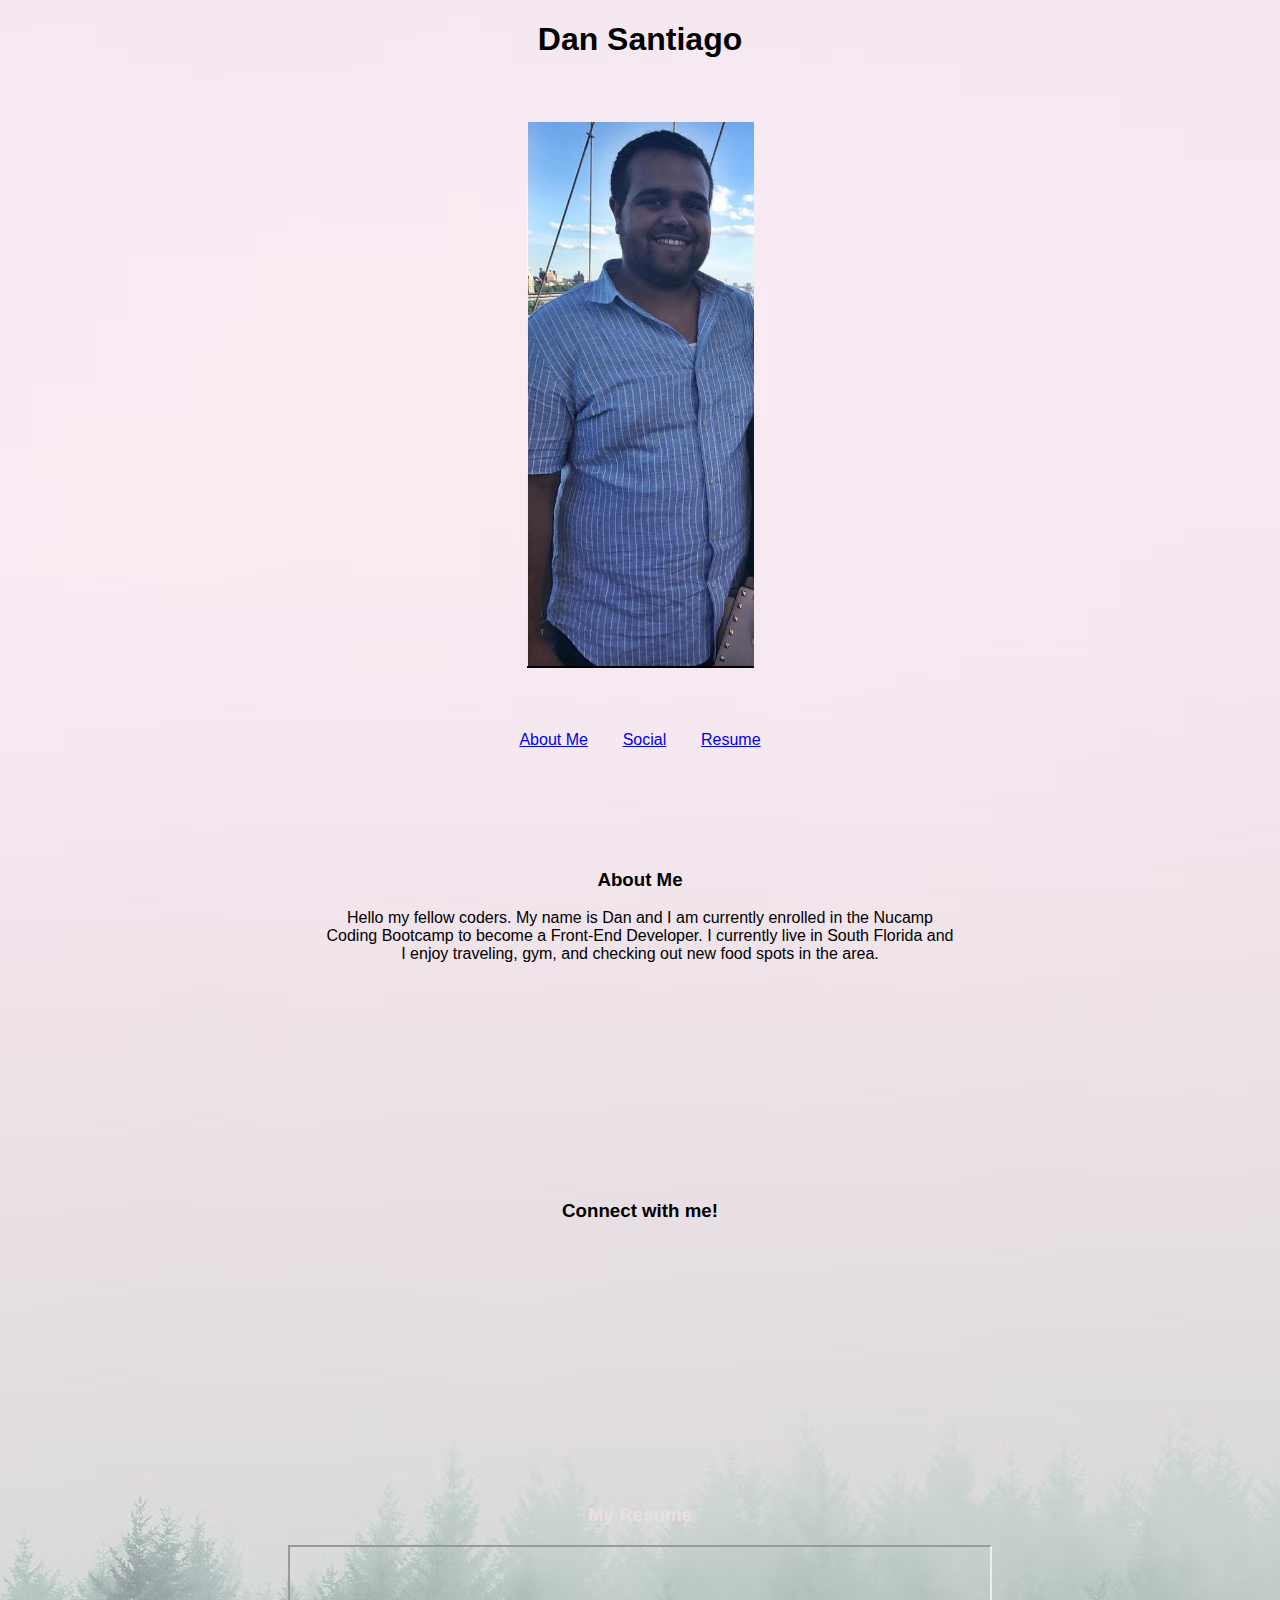
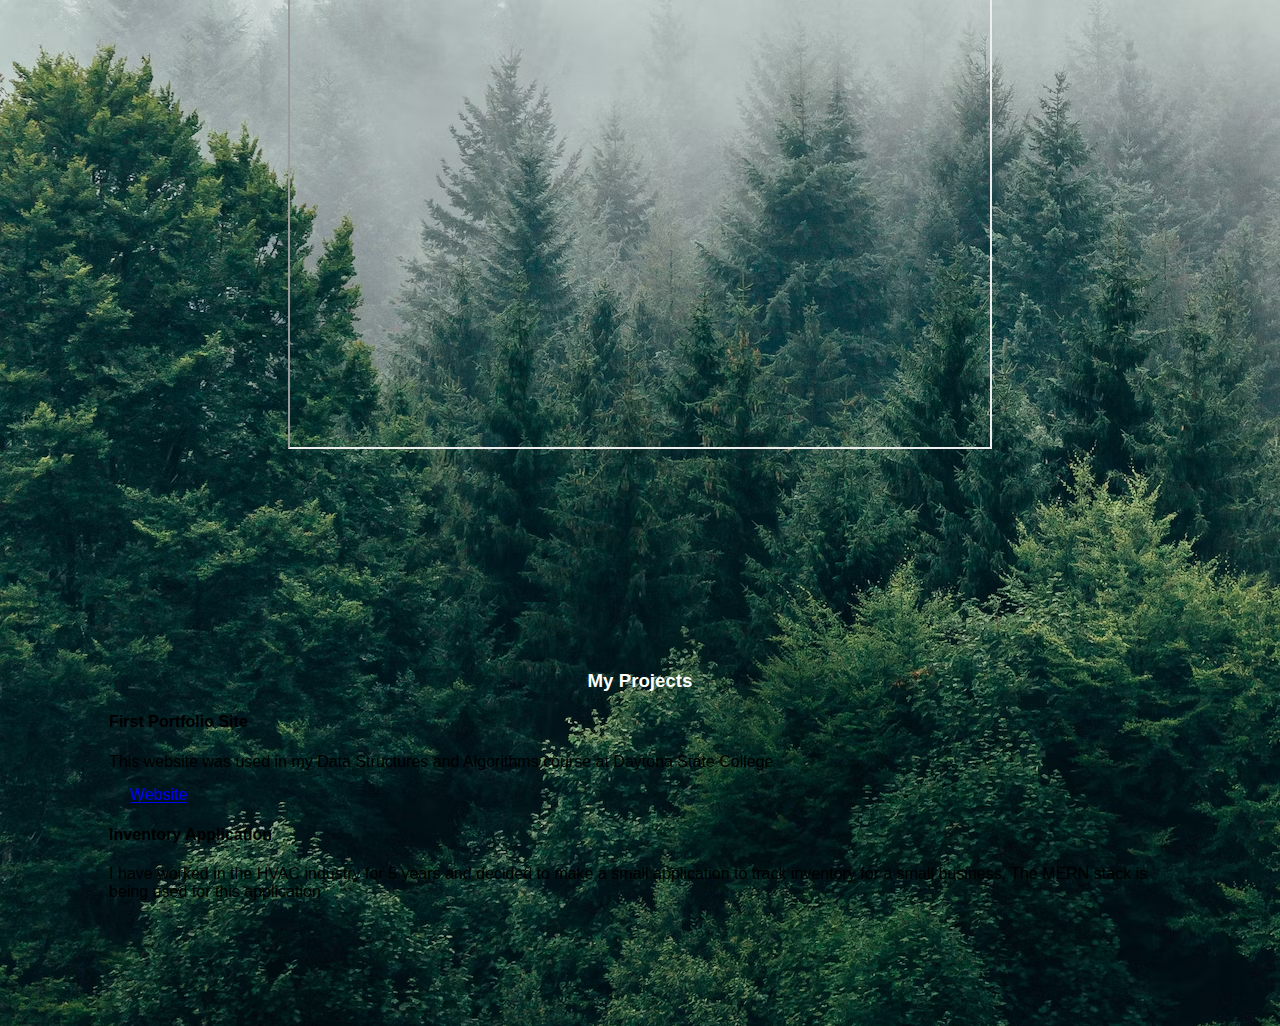
<file: PortfolioProject/index.html>
<!DOCTYPE html>
<html lang="en">

<head>
    <meta name="viewport" content="width=device-width, initial-scale=1">
    <meta charset="UTF-8">
    <meta name="viewport" content="width=device-width, initial-scale=1.0">
    <link href="style.css" rel="stylesheet">
    <link href="https://cdn.jsdelivr.net/npm/bootstrap@5.2.3/dist/css/bootstrap.min.css" rel="stylesheet" integrity="sha384-rbsA2VBKQhggwzxH7pPCaAqO46MgnOM80zW1RWuH61DGLwZJEdK2Kadq2F9CUG65" crossorigin="anonymous">
    <link rel="stylesheet" href="https://cdnjs.cloudflare.com/ajax/libs/font-awesome/6.2.1/css/all.min.css" integrity="sha512-MV7K8+y+gLIBoVD59lQIYicR65iaqukzvf/nwasF0nqhPay5w/9lJmVM2hMDcnK1OnMGCdVK+iQrJ7lzPJQd1w==" crossorigin="anonymous" referrerpolicy="no-referrer"
    />

    <title>My Page - Daniel</title>
</head>

<body>
    <div>
        <h1>Dan Santiago</h1>
        <img src="Images/Screenshot 2023-12-03 101154.png" class="me">
        <nav class="navbar navbar-light">
            <a class="nav-link" href="#About-Me">About Me</a>
            <a class="nav-link" href="#Social ">Social</a>
            <a class="nav-link" href="#Resume ">Resume</a>
        </nav>
        <section class="about-me " id="About-Me">
            <h3>About Me</h3>
            <p>
                Hello my fellow coders. My name is Dan and I am currently enrolled in the Nucamp Coding Bootcamp to become a Front-End Developer. I currently live in South Florida and I enjoy traveling, gym, and checking out new food spots in the area.
            </p>
        </section>
        <section class="social" id="Social">
            <h3>Connect with me!</h3>
            <div class="container">
                <div class="row">
                    <div class="icon-container">
                        <a href="https://www.linkedin.com/in/danielmsantiago/" target="_blank"><i class="fa-brands fa-linkedin fa-5x"></i></a>
                        <a href="https://github.com/DanielMSantiago" target="_blank"><i class="fa-brands fa-github fa-5x"></i></a>
                    </div>
                </div>
            </div>
        </section>

        <section class="resume " id="Resume">
            <h3>My Resume</h3>
            <iframe src="Resume/DanielSantiagoResume.pdf "></iframe>
        </section>
        <section class="projects">
            <h3 class="project-title">My Projects</h3>
            <div class="row row-cols-1 row-cols-md-2 g-4">
                <div class="col-md-2">
                    <!-- Adjusted column class to col-md-6 to make it half-width on medium screens and above -->
                    <div class="card">
                        <div class="card-body">
                            <h4>First Portfolio Site</h4>
                            <p>This website was used in my Data Structures and Algorithms course at Daytona State College</p>
                            <a class="btn btn-link" href="http://danielsantiago.me/" target="_blank">Website</a>
                        </div>
                    </div>
                </div>
                <div class="col-md-2">
                    <!-- Adjusted column class to col-md-6 to make it half-width on medium screens and above -->
                    <div class="card">
                        <div class="card-body">
                            <h4>Inventory Application</h4>
                            <p>I have worked in the HVAC industry for 5 years and decided to make a small application to track inventory for a small business. The MERN stack is being used for this application</p>

                        </div>
                    </div>
                </div>
            </div>
        </section>



    </div>
</body>
<script src="https://cdn.jsdelivr.net/npm/bootstrap@5.2.3/dist/js/bootstrap.bundle.min.js " integrity="sha384-kenU1KFdBIe4zVF0s0G1M5b4hcpxyD9F7jL+jjXkk+Q2h455rYXK/7HAuoJl+0I4 " crossorigin="anonymous "></script>

</html>
</file>
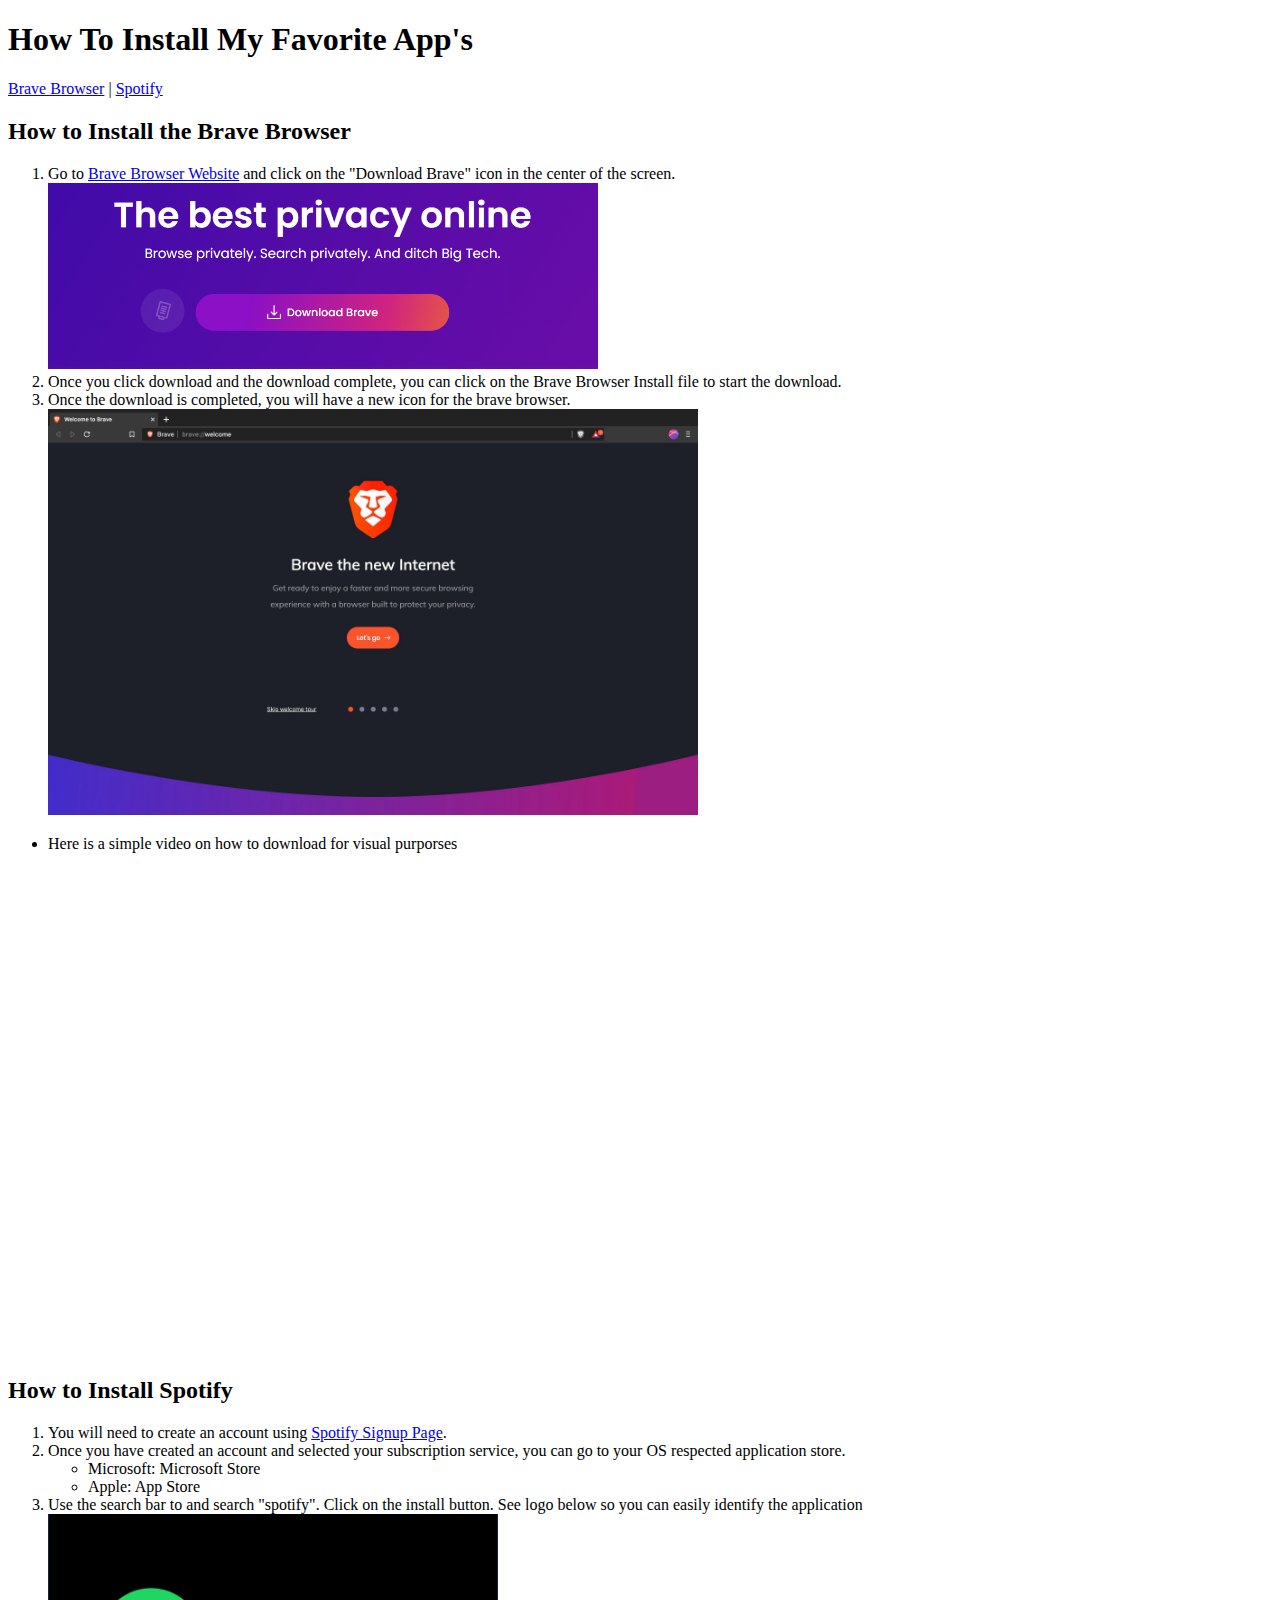
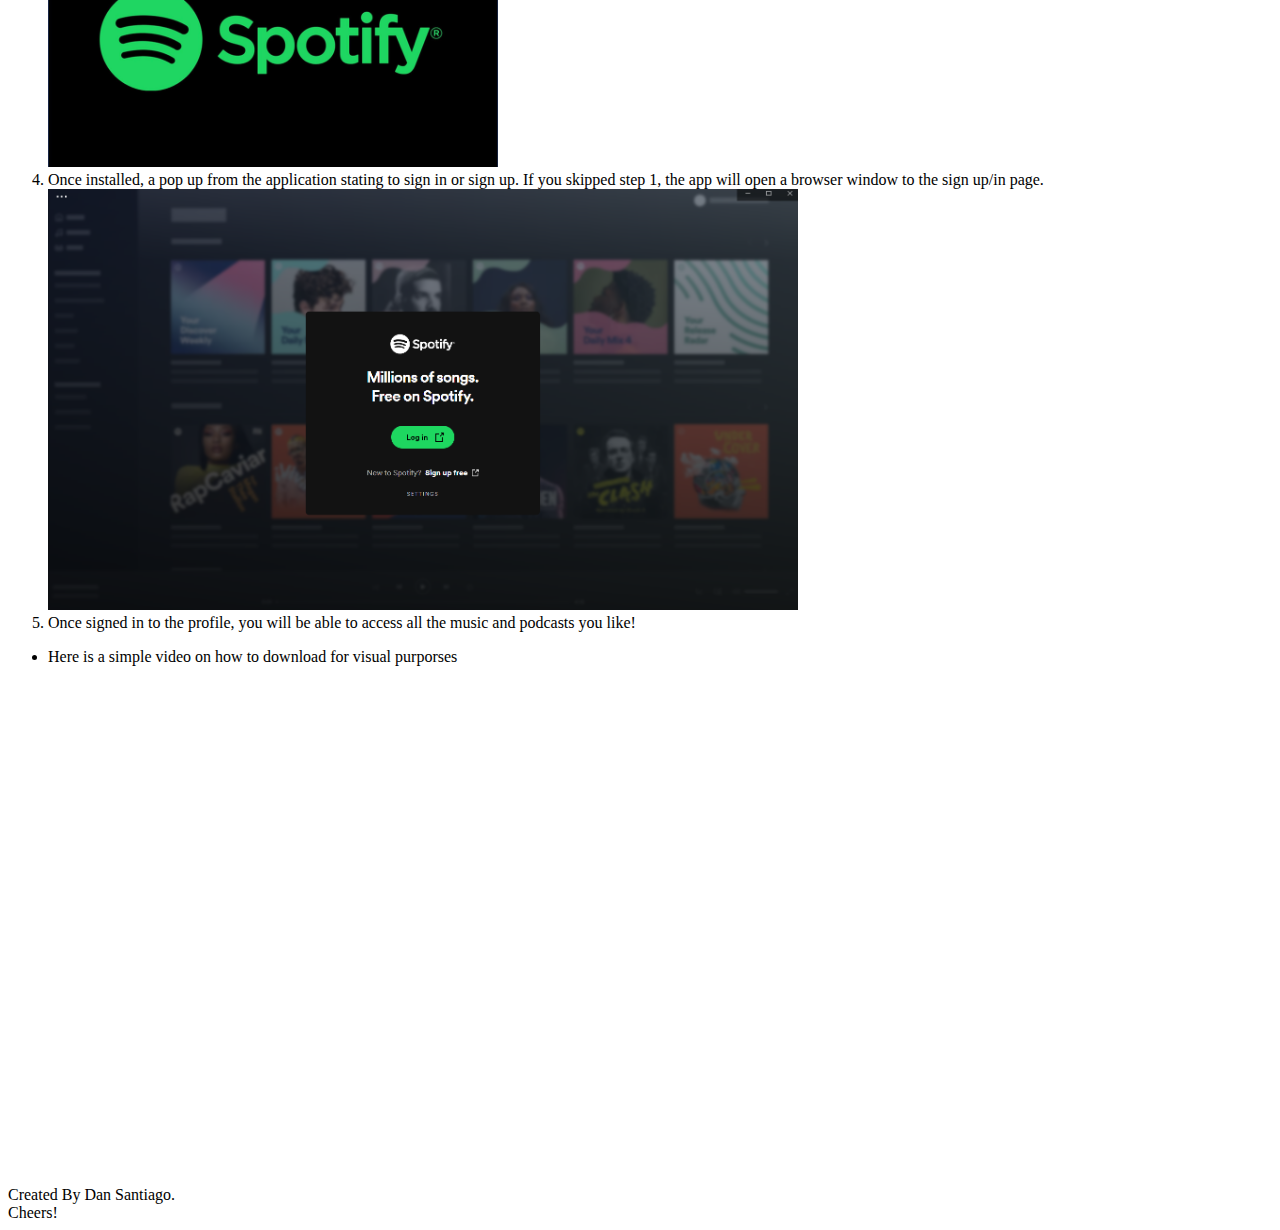
<file: ChallengeOne/app-installs.html>
<!DOCTYPE html>
<html lang="en">

<head>
    <meta charset="UTF-8">
    <meta name="viewport" content="width=device-width, initial-scale=1.0">
    <meta name="description" content="A website that gives you a tutorial on how to download the brave browser and spotify">
    <title>How to Install My Favorite apps</title>
</head>

<body>
    <h1>How To Install My Favorite App's</h1>
    <nav>
        <a href="#brave">Brave Browser</a> |
        <a href="#spotify">Spotify</a>
    </nav>
    <section id="brave">
        <h2>How to Install the Brave Browser</h2>
        <p>
            <ol>
                <li>
                    Go to <a href="https://brave.com/">Brave Browser Website</a> and click on the "Download Brave" icon in the center of the screen.
                </li>
                <img src="images/Brave-Download.png" width="550">
                <li>
                    Once you click download and the download complete, you can click on the Brave Browser Install file to start the download.
                </li>
                <li>
                    Once the download is completed, you will have a new icon for the brave browser.
                </li>
                <img src="images/Brave_Browser_Welcome_Page.jpg" width="650">
            </ol>
            <ul>
                <li>Here is a simple video on how to download for visual purporses</li>
                <iframe width="700" height="500" src="https://www.youtube.com/embed/0-wJhAwFdFY" title="How To Download and Install Brave Browser [Tutorial]" frameborder="0" allow="accelerometer; autoplay; clipboard-write; encrypted-media; gyroscope; picture-in-picture; web-share"
                    allowfullscreen></iframe>
            </ul>
        </p>
    </section>
    <section id="spotify">
        <h2>How to Install Spotify</h2>
        <p>
            <ol>
                <li>
                    You will need to create an account using <a href="https://www.spotify.com/us/signup?forward_url=https%3A%2F%2Fopen.spotify.com%2F">Spotify Signup Page</a>.
                </li>
                <li>
                    Once you have created an account and selected your subscription service, you can go to your OS respected application store.
                    <ul>
                        <li>Microsoft: Microsoft Store</li>
                        <li>Apple: App Store</li>
                    </ul>
                </li>
                <li>
                    Use the search bar to and search "spotify". Click on the install button. See logo below so you can easily identify the application
                </li>
                <img src="images/spotify-logo-1920x1080-2.jpg" width="450">
                <li>
                    Once installed, a pop up from the application stating to sign in or sign up. If you skipped step 1, the app will open a browser window to the sign up/in page.
                </li>
                <img src="images/Spotify-SignInUp.png" width="750">
                <li>
                    Once signed in to the profile, you will be able to access all the music and podcasts you like!
                </li>

            </ol>
            <ul>
                <li>Here is a simple video on how to download for visual purporses</li>
                <iframe width="700" height="500" src="https://www.youtube.com/embed/jKPlgPXpKm8" title="How To Download Individual Songs From Spotify - Full Guide" frameborder="0" allow="accelerometer; autoplay; clipboard-write; encrypted-media; gyroscope; picture-in-picture; web-share"
                    allowfullscreen></iframe>
            </ul>

        </p>
    </section>
    <footer>
        Created By Dan Santiago. <br> Cheers!
    </footer>
</body>

</html>
</file>
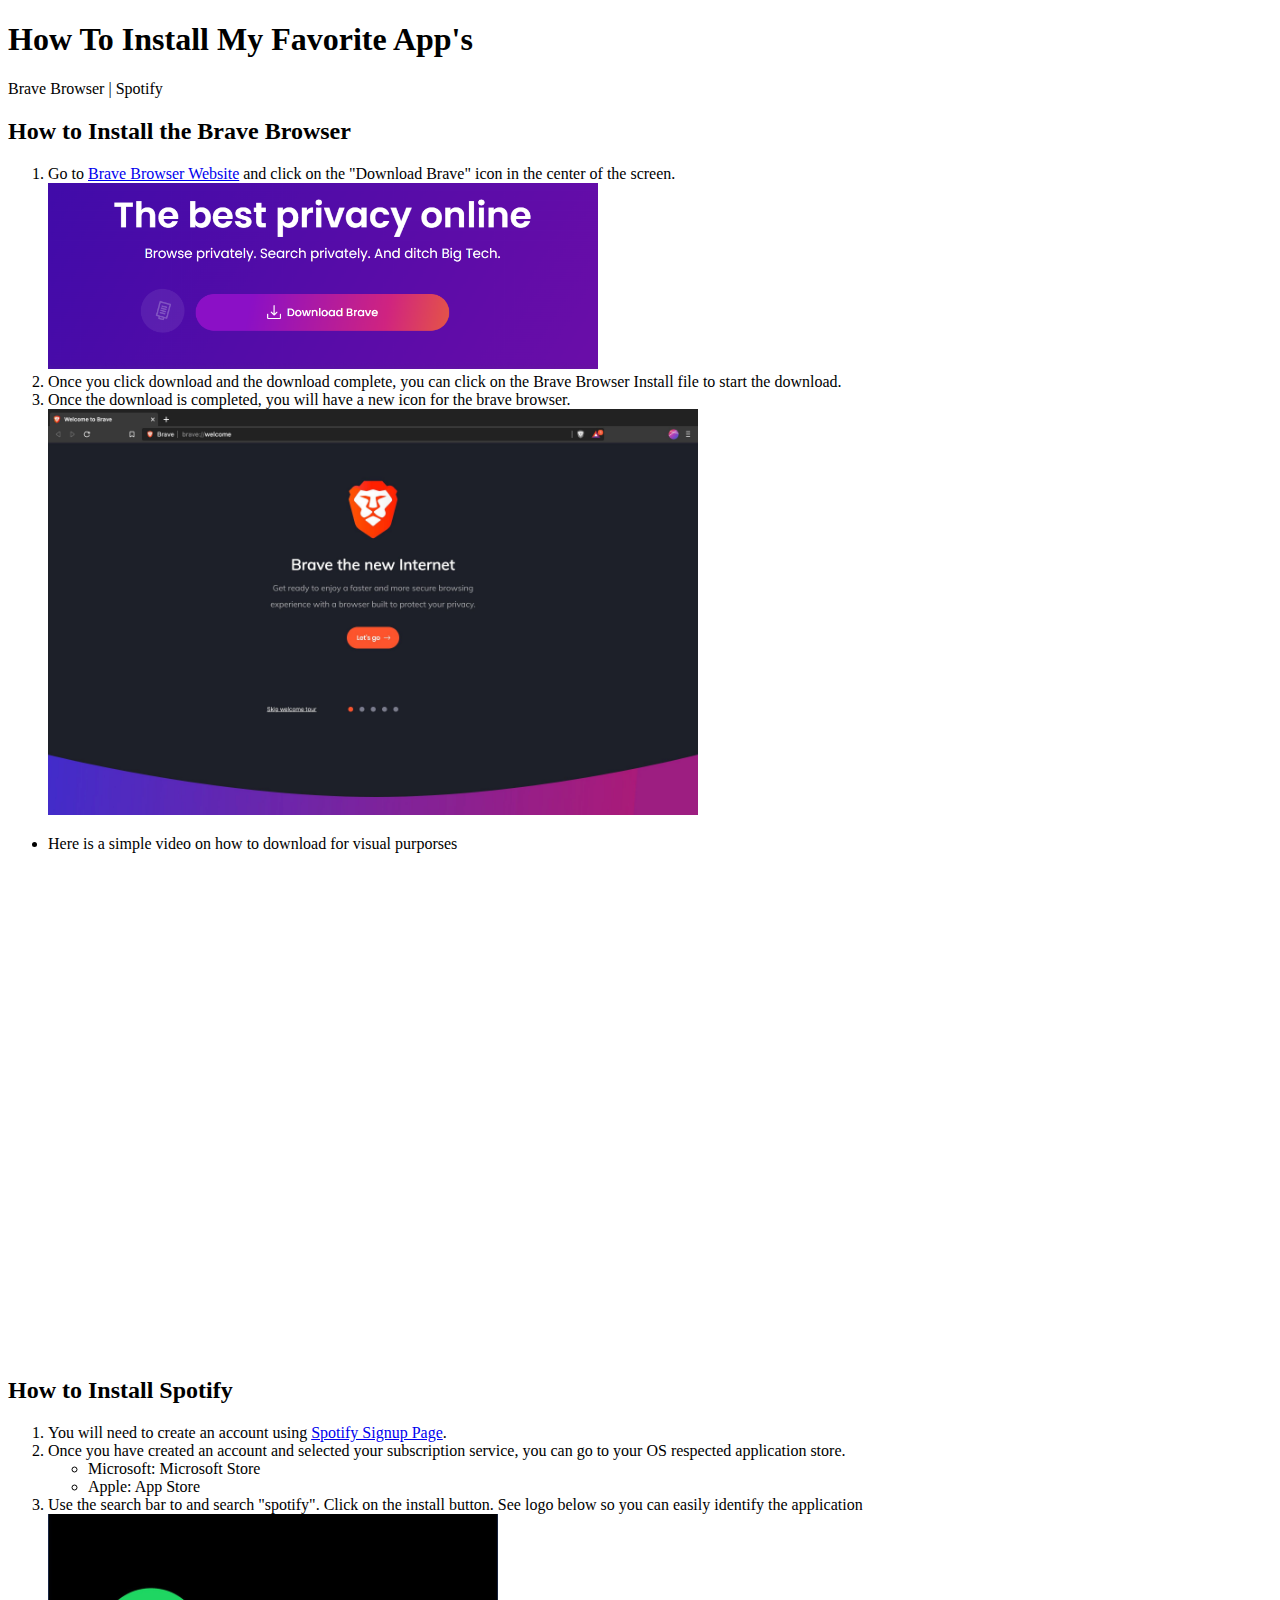
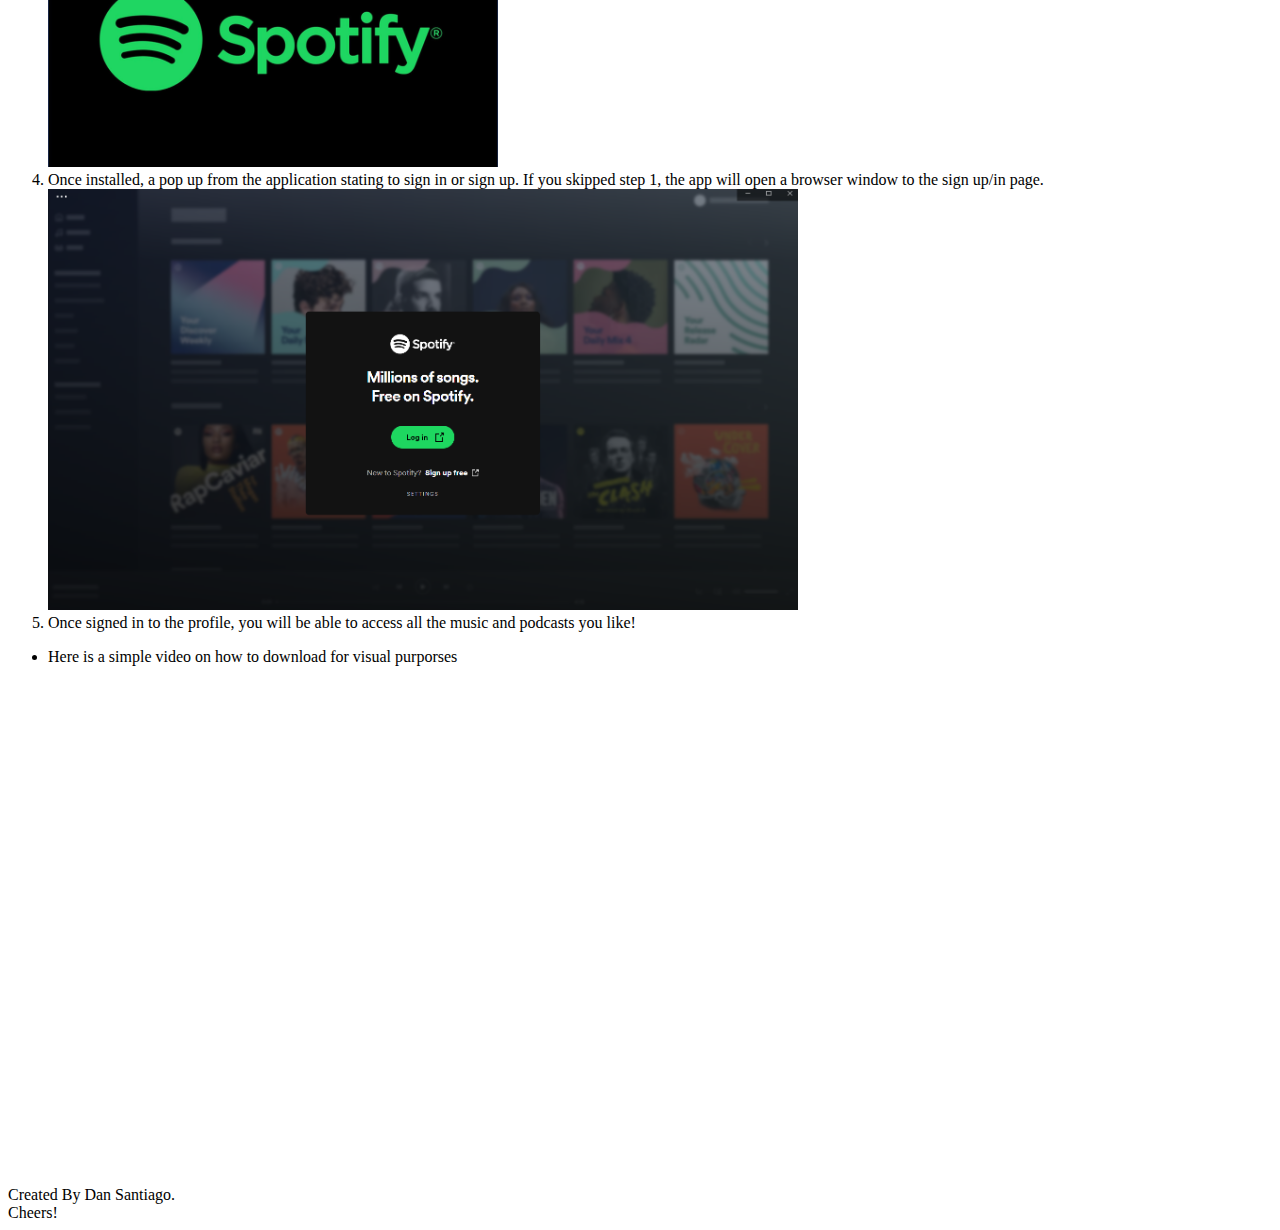
<file: ChallengeOne/discord-install.html>
<!DOCTYPE html>
<html lang="en">

<head>
    <meta charset="UTF-8">
    <meta name="viewport" content="width=device-width, initial-scale=1.0">
    <title>Document</title>
</head>

<body>
    <h1>How To Install My Favorite App's</h1>
    <nav>
        <a>Brave Browser</a> |
        <a>Spotify</a>
    </nav>
    <section>
        <h2>How to Install the Brave Browser</h2>
        <p>
            <ol>
                <li>
                    Go to <a href="https://brave.com/">Brave Browser Website</a> and click on the "Download Brave" icon in the center of the screen.
                </li>
                <img src="images/Brave-Download.png" width="550">
                <li>
                    Once you click download and the download complete, you can click on the Brave Browser Install file to start the download.
                </li>
                <li>
                    Once the download is completed, you will have a new icon for the brave browser.
                </li>
                <img src="images/Brave_Browser_Welcome_Page.jpg" width="650">
            </ol>
            <ul>
                <li>Here is a simple video on how to download for visual purporses</li>
                <iframe width="700" height="500" src="https://www.youtube.com/embed/0-wJhAwFdFY" title="How To Download and Install Brave Browser [Tutorial]" frameborder="0" allow="accelerometer; autoplay; clipboard-write; encrypted-media; gyroscope; picture-in-picture; web-share"
                    allowfullscreen></iframe>
            </ul>
        </p>
    </section>
    <section>
        <h2>How to Install Spotify</h2>
        <p>
            <ol>
                <li>
                    You will need to create an account using <a href="https://www.spotify.com/us/signup?forward_url=https%3A%2F%2Fopen.spotify.com%2F">Spotify Signup Page</a>.
                </li>
                <li>
                    Once you have created an account and selected your subscription service, you can go to your OS respected application store.
                    <ul>
                        <li>Microsoft: Microsoft Store</li>
                        <li>Apple: App Store</li>
                    </ul>
                </li>
                <li>
                    Use the search bar to and search "spotify". Click on the install button. See logo below so you can easily identify the application
                </li>
                <img src="images/spotify-logo-1920x1080-2.jpg" width="450">
                <li>
                    Once installed, a pop up from the application stating to sign in or sign up. If you skipped step 1, the app will open a browser window to the sign up/in page.
                </li>
                <img src="images/Spotify-SignInUp.png" width="750">
                <li>
                    Once signed in to the profile, you will be able to access all the music and podcasts you like!
                </li>

            </ol>
            <ul>
                <li>Here is a simple video on how to download for visual purporses</li>
                <iframe width="700" height="500" src="https://www.youtube.com/embed/jKPlgPXpKm8" title="How To Download Individual Songs From Spotify - Full Guide" frameborder="0" allow="accelerometer; autoplay; clipboard-write; encrypted-media; gyroscope; picture-in-picture; web-share"
                    allowfullscreen></iframe>
            </ul>

        </p>
    </section>
    <footer>
        Created By Dan Santiago. <br> Cheers!
    </footer>
</body>

</html>
</file>
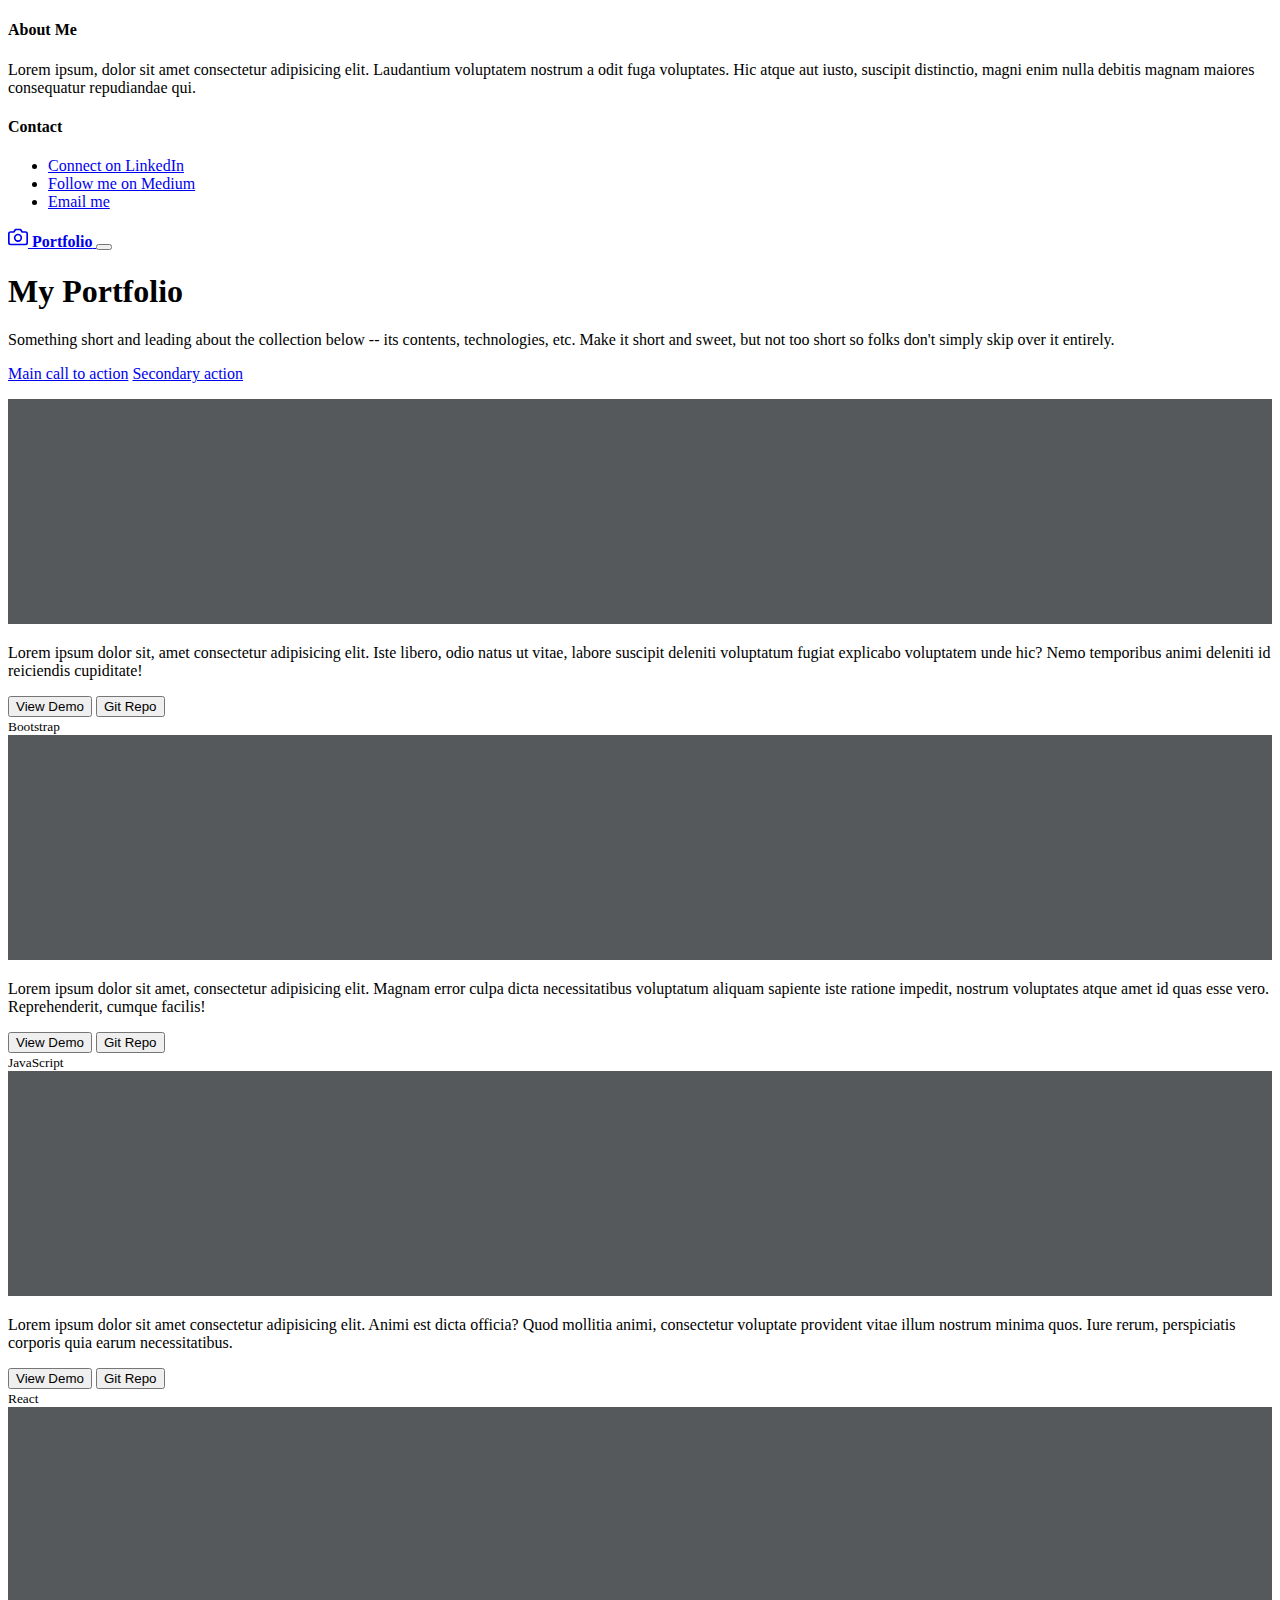
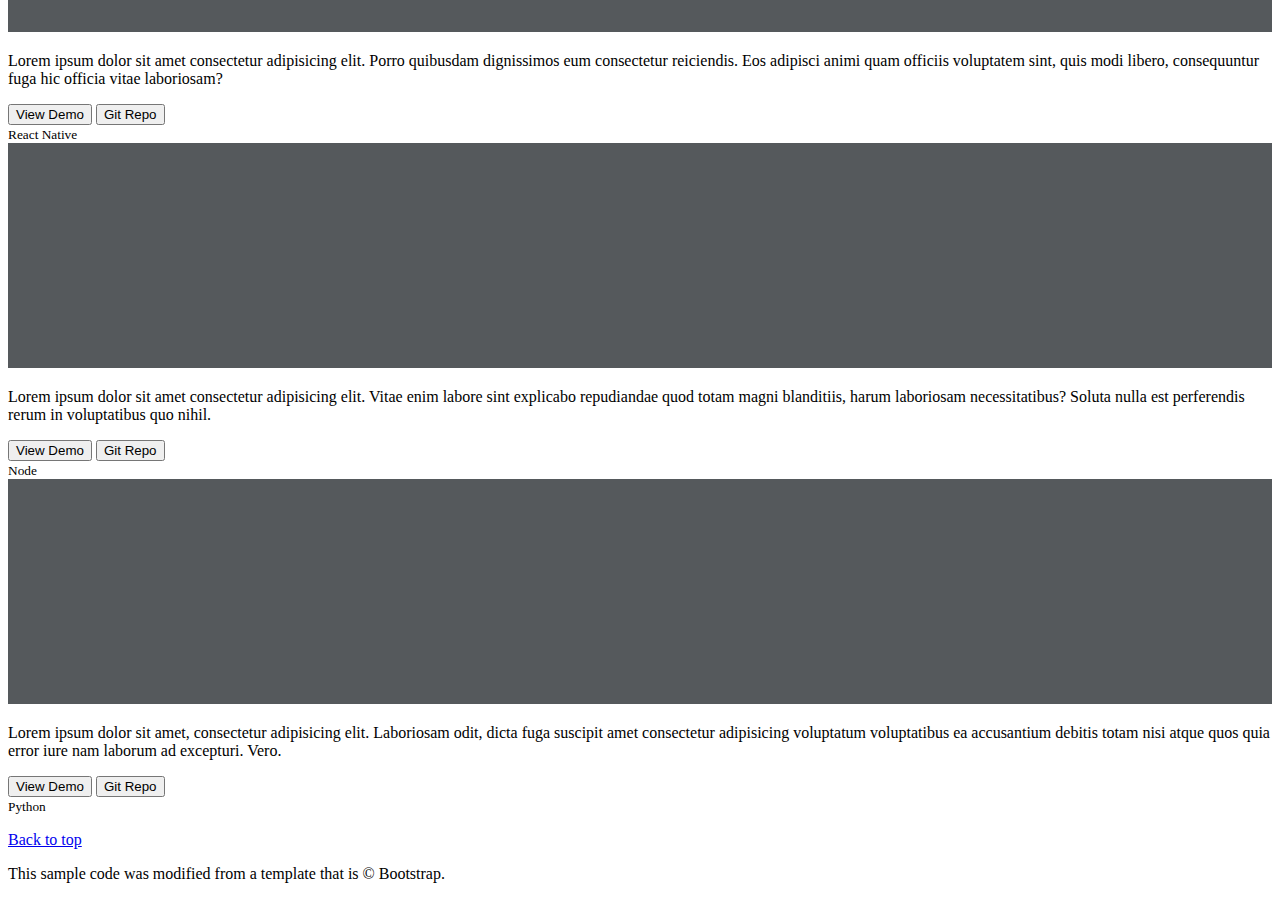
<file: WeekThree/bootstrap-practice.html>
<!doctype html>
<html lang="en">

<head>
    <meta charset="utf-8">
    <meta name="viewport" content="width=device-width, initial-scale=1">
    <link href="https://cdn.jsdelivr.net/npm/bootstrap@5.2.3/dist/css/bootstrap.min.css" rel="stylesheet" integrity="sha384-rbsA2VBKQhggwzxH7pPCaAqO46MgnOM80zW1RWuH61DGLwZJEdK2Kadq2F9CUG65" crossorigin="anonymous">
    <title>Bootstrap demo</title>
</head>

<body>
    <header>
        <div class="collapse bg-info" id="navbarHeader">
            <div class="container">
                <div class="row">
                    <div class="col-sm-8 col-md-7 py-4">
                        <h4 class="text-dark">About Me</h4>
                        <p class="text-muted">Lorem ipsum, dolor sit amet consectetur adipisicing elit. Laudantium voluptatem nostrum a odit fuga voluptates. Hic atque aut iusto, suscipit distinctio, magni enim nulla debitis magnam maiores consequatur repudiandae qui.</p>
                    </div>
                    <div class="col-sm-4 offset-md-1 py-4">
                        <h4 class="text-dark">Contact</h4>
                        <ul class="list-unstyled">
                            <li><a href="#" class="text-primary">Connect on LinkedIn</a></li>
                            <li><a href="#" class="text-primary">Follow me on Medium</a></li>
                            <li><a href="#" class="text-primary">Email me</a></li>
                        </ul>
                    </div>
                </div>
            </div>
        </div>
        <div class="navbar navbar-info bg-info shadow-sm">
            <div class="container">
                <a href="#" class="navbar-brand d-flex align-items-center">
                    <svg xmlns="http://www.w3.org/2000/svg" width="20" height="20" fill="none" stroke="currentColor" stroke-linecap="round" stroke-linejoin="round" stroke-width="2" aria-hidden="true" class="me-2" viewBox="0 0 24 24">
            <path d="M23 19a2 2 0 0 1-2 2H3a2 2 0 0 1-2-2V8a2 2 0 0 1 2-2h4l2-3h6l2 3h4a2 2 0 0 1 2 2z" />
            <circle cx="12" cy="13" r="4" />
          </svg>
                    <strong>Portfolio</strong>
                </a>
                <button class="navbar-toggler" type="button" data-bs-toggle="collapse" data-bs-target="#navbarHeader" aria-controls="navbarHeader" aria-expanded="false" aria-label="Toggle navigation">
          <span class="navbar-toggler-icon"></span>
        </button>
            </div>
        </div>
    </header>

    <main>
        <section class="py-5 text-center container">
            <div class="row py-lg-5">
                <div class="col-lg-6 col-md-8 mx-auto">
                    <h1 class="fw-light">My Portfolio</h1>
                    <p class="lead text-muted">Something short and leading about the collection below -- its contents, technologies, etc. Make it short and sweet, but not too short so folks don't simply skip over it entirely.
                    </p>
                    <p>
                        <a href="#" class="btn btn-info my-2">Main call to action</a>
                        <a href="#" class="btn btn-warning my-2">Secondary action</a>
                    </p>
                </div>
            </div>
        </section>
        <div class="album py-5 bg-light">
            <div class="container">
                <div class="row row-cols-1 row-cols-sm-2 row-cols-md-3 g-3">
                    <div class="col">
                        <div class="card border-info shadow-sm">
                            <svg class="bd-placeholder-img card-img-top" width="100%" height="225" role="img">
                <rect width="100%" height="100%" fill="#55595c" />
              </svg>
                            <div class="card-body">
                                <p class="card-text">Lorem ipsum dolor sit, amet consectetur adipisicing elit. Iste libero, odio natus ut vitae, labore suscipit deleniti voluptatum fugiat explicabo voluptatem unde hic? Nemo temporibus animi deleniti id reiciendis cupiditate!</p>
                                <div class="d-flex justify-content-between align-items-center">
                                    <div class="btn-group">
                                        <button type="button" class="btn btn-sm btn-outline-info">View Demo</button>
                                        <button type="button" class="btn btn-sm btn-outline-warning">Git Repo</button>
                                    </div>
                                    <small class="text-muted">Bootstrap</small>
                                </div>
                            </div>
                        </div>
                    </div>
                    <div class="col">
                        <div class="card border-info shadow-sm">
                            <svg class="bd-placeholder-img card-img-top" width="100%" height="225" role="img">
                <rect width="100%" height="100%" fill="#55595c" />
              </svg>
                            <div class="card-body">
                                <p class="card-text">Lorem ipsum dolor sit amet, consectetur adipisicing elit. Magnam error culpa dicta necessitatibus voluptatum aliquam sapiente iste ratione impedit, nostrum voluptates atque amet id quas esse vero. Reprehenderit, cumque
                                    facilis!</p>
                                <div class="d-flex justify-content-between align-items-center">
                                    <div class="btn-group">
                                        <button type="button" class="btn btn-sm btn-outline-info">View Demo</button>
                                        <button type="button" class="btn btn-sm btn-outline-warning">Git Repo</button>
                                    </div>
                                    <small class="text-muted">JavaScript</small>
                                </div>
                            </div>
                        </div>
                    </div>
                    <div class="col">
                        <div class="card border-info shadow-sm">
                            <svg class="bd-placeholder-img card-img-top" width="100%" height="225" role="img">
                <rect width="100%" height="100%" fill="#55595c" />
              </svg>
                            <div class="card-body">
                                <p class="card-text">Lorem ipsum dolor sit amet consectetur adipisicing elit. Animi est dicta officia? Quod mollitia animi, consectetur voluptate provident vitae illum nostrum minima quos. Iure rerum, perspiciatis corporis quia earum necessitatibus.</p>
                                <div class="d-flex justify-content-between align-items-center">
                                    <div class="btn-group">
                                        <button type="button" class="btn btn-sm btn-outline-info">View Demo</button>
                                        <button type="button" class="btn btn-sm btn-outline-warning">Git Repo</button>
                                    </div>
                                    <small class="text-muted">React</small>
                                </div>
                            </div>
                        </div>
                    </div>
                    <div class="col">
                        <div class="card border-info shadow-sm">
                            <svg class="bd-placeholder-img card-img-top" width="100%" height="225" role="img">
                <rect width="100%" height="100%" fill="#55595c" />
              </svg>
                            <div class="card-body">
                                <p class="card-text">Lorem ipsum dolor sit amet consectetur adipisicing elit. Porro quibusdam dignissimos eum consectetur reiciendis. Eos adipisci animi quam officiis voluptatem sint, quis modi libero, consequuntur fuga hic officia vitae laboriosam?</p>
                                <div class="d-flex justify-content-between align-items-center">
                                    <div class="btn-group">
                                        <button type="button" class="btn btn-sm btn-outline-info">View Demo</button>
                                        <button type="button" class="btn btn-sm btn-outline-warning">Git Repo</button>
                                    </div>
                                    <small class="text-muted">React Native</small>
                                </div>
                            </div>
                        </div>
                    </div>
                    <div class="col">
                        <div class="card border-info shadow-sm">
                            <svg class="bd-placeholder-img card-img-top" width="100%" height="225" role="img">
                <rect width="100%" height="100%" fill="#55595c" />
              </svg>
                            <div class="card-body">
                                <p class="card-text">Lorem ipsum dolor sit amet consectetur adipisicing elit. Vitae enim labore sint explicabo repudiandae quod totam magni blanditiis, harum laboriosam necessitatibus? Soluta nulla est perferendis rerum in voluptatibus quo
                                    nihil.</p>
                                <div class="d-flex justify-content-between align-items-center">
                                    <div class="btn-group">
                                        <button type="button" class="btn btn-sm btn-outline-info">View Demo</button>
                                        <button type="button" class="btn btn-sm btn-outline-warning">Git Repo</button>
                                    </div>
                                    <small class="text-muted">Node</small>
                                </div>
                            </div>
                        </div>
                    </div>
                    <div class="col">
                        <div class="card border-info shadow-sm">
                            <svg class="bd-placeholder-img card-img-top" width="100%" height="225" role="img">
                <rect width="100%" height="100%" fill="#55595c" />
              </svg>
                            <div class="card-body">
                                <p class="card-text">Lorem ipsum dolor sit amet, consectetur adipisicing elit. Laboriosam odit, dicta fuga suscipit amet consectetur adipisicing voluptatum voluptatibus ea accusantium debitis totam nisi atque quos quia error iure nam laborum
                                    ad excepturi. Vero.</p>
                                <div class="d-flex justify-content-between align-items-center">
                                    <div class="btn-group">
                                        <button type="button" class="btn btn-sm btn-outline-info">View Demo</button>
                                        <button type="button" class="btn btn-sm btn-outline-warning">Git Repo</button>
                                    </div>
                                    <small class="text-muted">Python</small>
                                </div>
                            </div>
                        </div>
                    </div>
                </div>
            </div>
        </div>
    </main>

    <footer class="text-muted py-5">
        <div class="container">
            <p class="float-end mb-1">
                <a href="#">Back to top</a>
            </p>
            <p class="mb-1">This sample code was modified from a template that is &copy; Bootstrap.</p>
        </div>
    </footer>

    <script src="https://cdn.jsdelivr.net/npm/bootstrap@5.2.3/dist/js/bootstrap.bundle.min.js" integrity="sha384-kenU1KFdBIe4zVF0s0G1M5b4hcpxyD9F7jL+jjXkk+Q2h455rYXK/7HAuoJl+0I4" crossorigin="anonymous"></script>

</body>

</html>
</file>
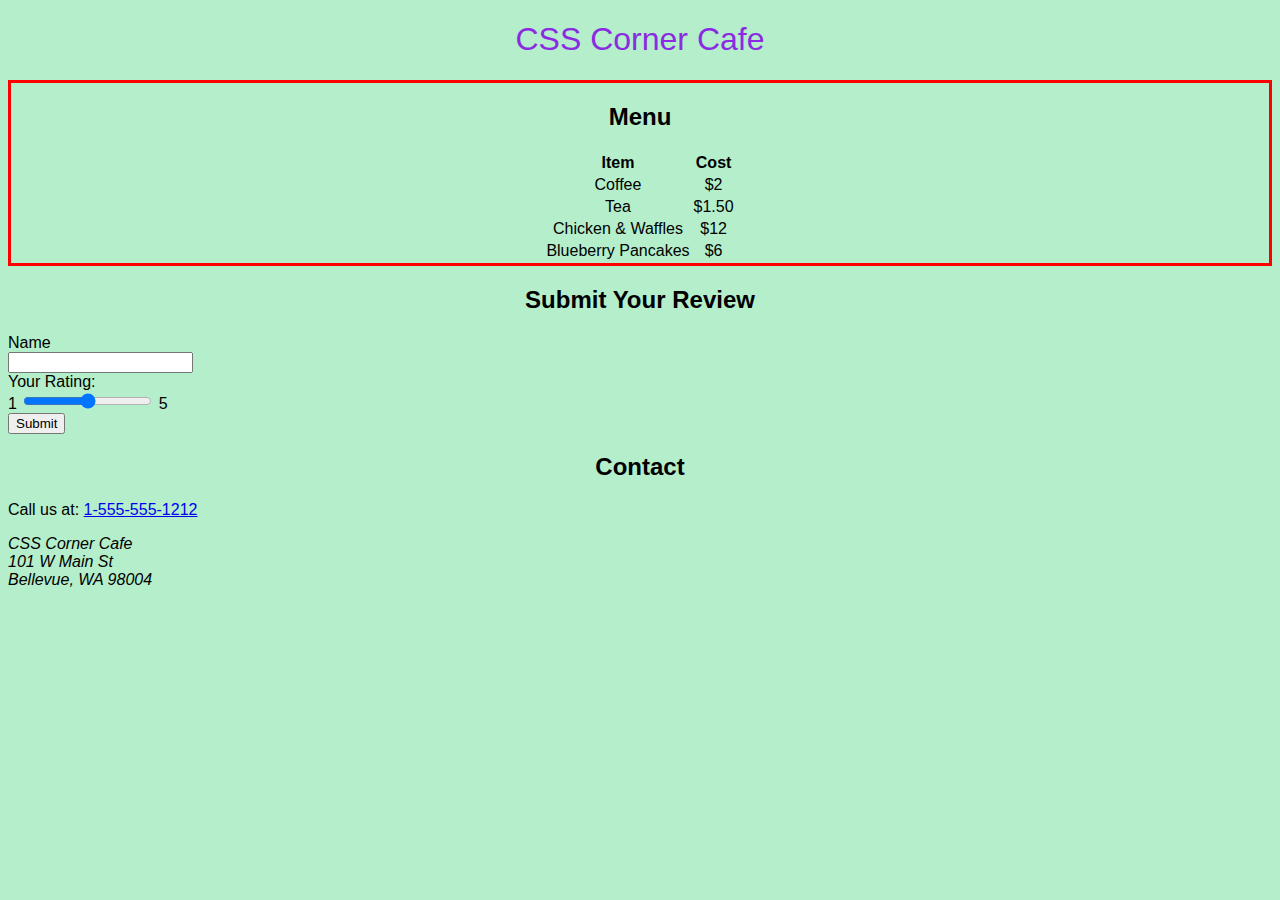
<file: WeekTwo/practice-css.html>
<!DOCTYPE html>
<html lang="en">


<head>
    <meta charset="utf-8" />
    <link rel="stylesheet" href="css/practice-styles.css">
    <title>CSS Practice: CSS Corner Cafe</title>
</head>

<body>
    <h1>CSS Corner Cafe</h1>
    <section class="menu">
        <h2>Menu</h2>
        <table>
            <thead>
                <tr>
                    <th>Item</th>
                    <th>Cost</th>
                </tr>
            </thead>
            <tbody>
                <tr>
                    <td>Coffee</td>
                    <td>$2</td>
                </tr>
                <tr>
                    <td>Tea</td>
                    <td>$1.50</td>
                </tr>
                <tr>
                    <td>Chicken & Waffles</td>
                    <td>$12</td>
                </tr>
                <tr>
                    <td>Blueberry Pancakes</td>
                    <td>$6</td>
                </tr>
            </tbody>
        </table>
    </section>
    <section>
        <h2>Submit Your Review</h2>
        <form action="https://us-central1-nucamp-production.cloudfunctions.net/post/formdata" method="post">
            <label for="name">Name</label>
            <input type="text" id="name" name="name" />
            <label for="rating">Your Rating:</label> 1 <input type="range" id="rating" name="rating" min="1" max="5" /> 5
            <input type="submit" id="submit-btn" />
        </form>
    </section>
    <section>
        <h2>Contact</h2>
        <p>Call us at: <a href="tel:+15555551212">1-555-555-1212</a></p>
        <address>
            CSS Corner Cafe<br />
            101 W Main St<br />
            Bellevue, WA 98004
        </address>
    </section>
</body>

</html>
</file>
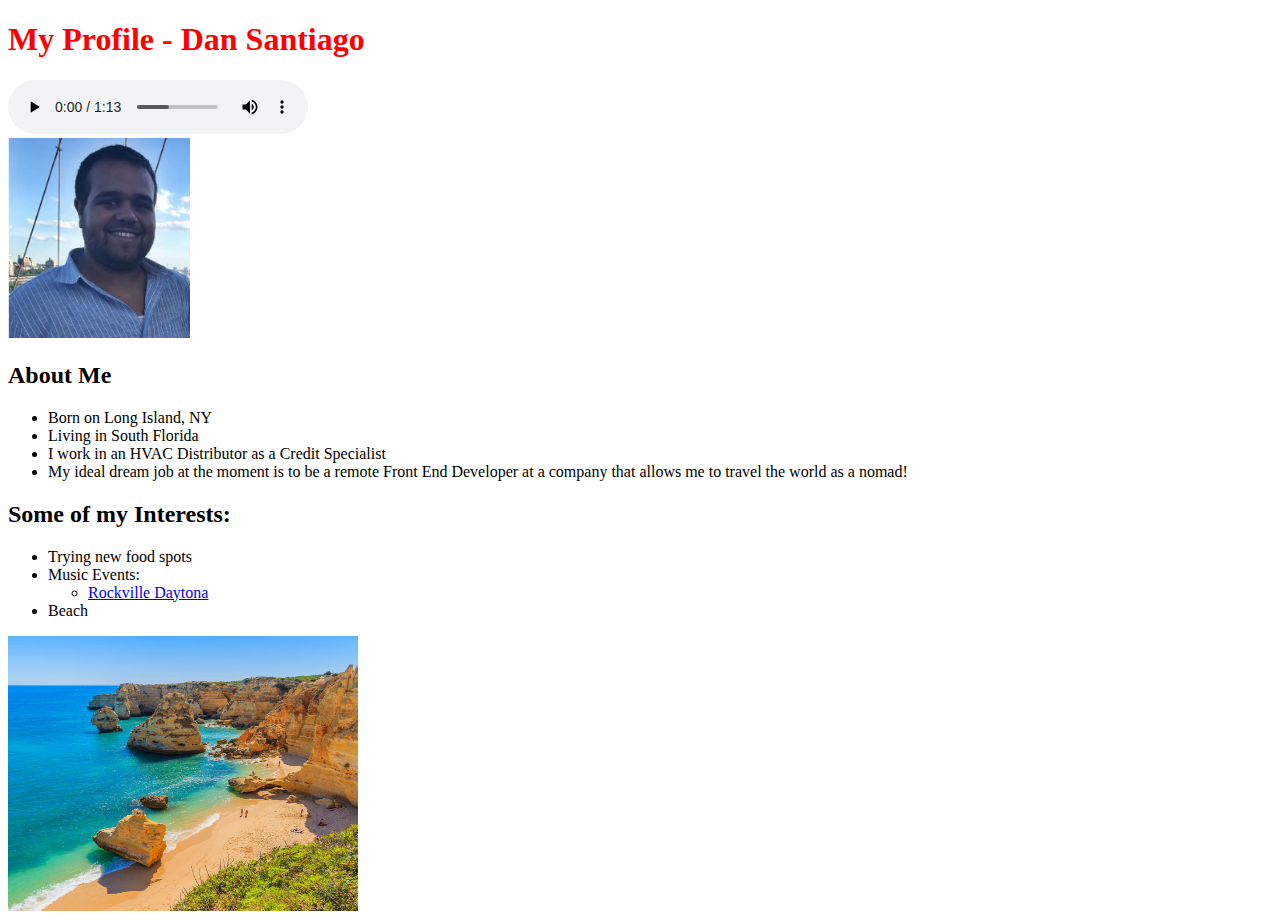
<file: Workshop/profile.html>
<!DOCTYPE html>
<html lang="en">

<head>
    <meta charset="UTF-8">
    <meta name="viewport" content="width=device-width, initial-scale=1.0">
    <link rel="stylesheet" href="style.css" type="text/css">
    <title>My Profile - Dan Santiago</title>
</head>

<body>
    <h1 id="Intro">
        My Profile - Dan Santiago
    </h1>
    <audio controls src="Audio/Super Mario Bros. Underground Theme.mp3"></audio>
    <section>
        <img src="Images/Me.png" alt="Picture of me!" height="200">
        <h2>About Me</h2>
        <ul>
            <li>Born on Long Island, NY</li>
            <li>Living in South Florida</li>
            <li>I work in an HVAC Distributor as a Credit Specialist</li>
            <li>My ideal dream job at the moment is to be a remote Front End Developer at a company that allows me to travel the world as a nomad!</li>
        </ul>
    </section>
    <section>
        <h2>Some of my Interests:</h2>
        <ul>
            <li>Trying new food spots</li>
            <li>
                Music Events:
            </li>
            <ul>
                <li>
                    <a href="https://welcometorockville.com/">Rockville Daytona</a>
                </li>
            </ul>
            <li>Beach</li>
        </ul>
        <img src="Images/Portugal.avif" width="350" height="275" alt="Beach in the southern region of Portugal">
    </section>
    <section>
        <a href="https://www.youtube.com/watch?v=4xDzrJKXOOY" target="_blank">
            <img id="Synthwave" src="Images/synthwave.webp" width="350">
        </a>
    </section>
</body>
<!-- 
    1. Choose some text and make red
    2. Add another picture and link to another webpage
    3. Take added picture and make it so it does not render on page
-->

</html>
</file>
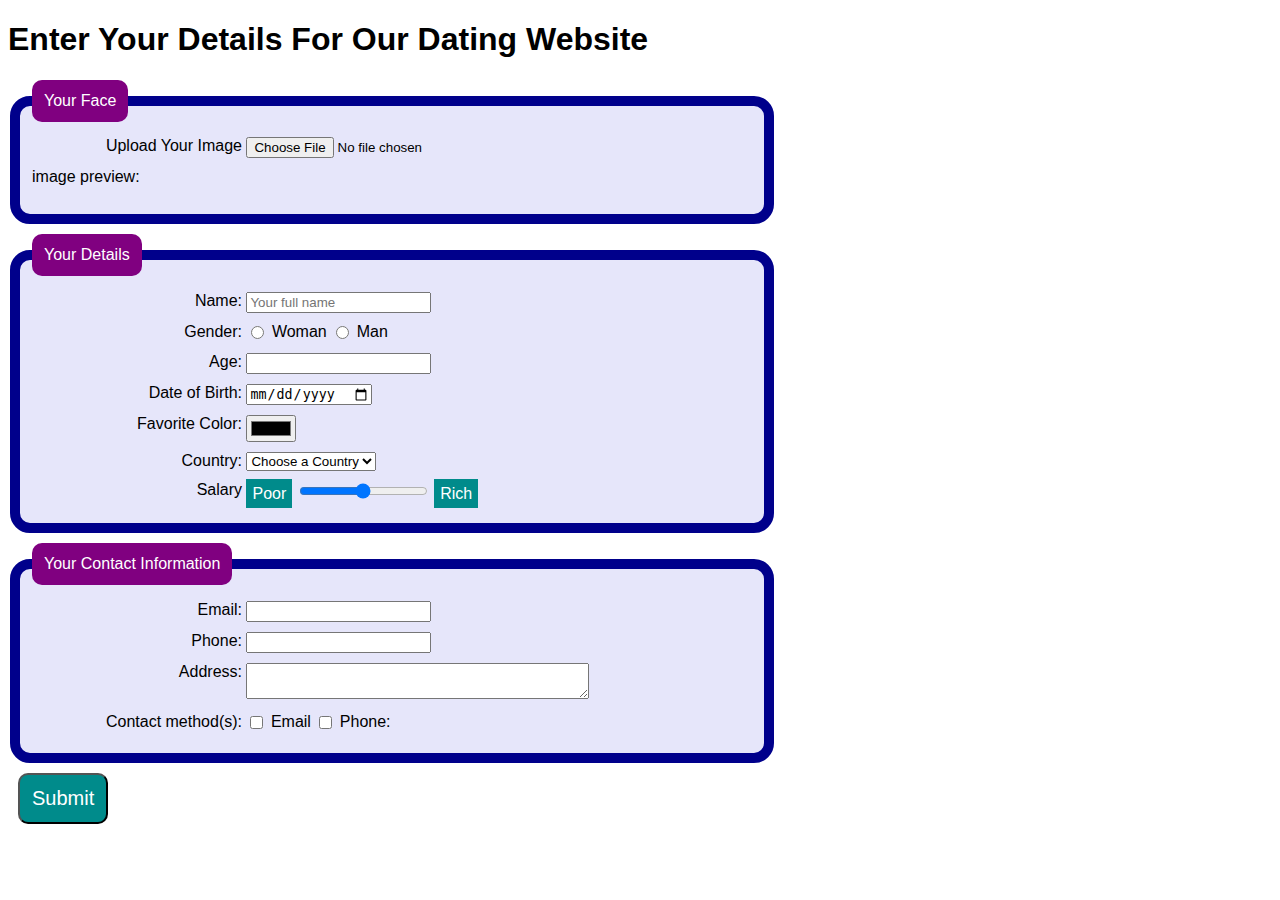
<file: WorkshopTwo/datingform.html>
<!DOCTYPE html>
<html lang="eng">
<meta charset="utf-8" />

<title> DATE ASAP </title>
<style>
    body {
        font-family: Verdana, Arial, sans-serif;
    }
    
    p {
        margin: 0;
    }
    
    legend {
        background: purple;
        border-radius: 10px;
        color: white;
        padding: 12px;
    }
    
    fieldset {
        background: lavender;
        border: 10px solid darkblue;
        border-radius: 20px;
        margin-bottom: 10px;
        width: 720px;
    }
    
    div {
        margin: 10px;
    }
    
    label {
        display: inline-block;
        text-align: right;
        vertical-align: top;
        width: 200px;
    }
    
    input[type="radio"]+label,
    input[type="checkbox"]+label {
        width: auto;
    }
    
    .range-caption {
        background: darkcyan;
        color: white;
        padding: 6px;
        text-align: center;
    }
    
    input[type="submit"] {
        background: darkcyan;
        border-radius: 10px;
        color: white;
        font-size: 20px;
        padding: 12px;
    }
</style>

<body>
    <h1>Enter Your Details For Our Dating Website</h1>
    <form action="https://us-central1-nucamp-production.cloudfunctions.net/post/formdata" method="post" enctype="multipart/form-data">
        <fieldset>
            <legend>
                Your Face
            </legend>
            <div>
                <label for="avatar">Upload Your Image</label>
                <input for="avatar" id="avatar" name="avatar" type="file">
            </div>
            <p> image preview:
            </p>
            <img id="preview" width="500px">
        </fieldset>
        <fieldset>
            <legend>
                Your Details

            </legend>
            <div>
                <label for="name">Name:</label>
                <input type="text" id="name" name="name" placeholder="Your full name" required/>
            </div>
            <div>
                <label>Gender: </label>
                <input type="radio" id="woman" name="gender" value="woman" required />
                <label for="woman">Woman</label>
                <input type="radio" id="man" name="gender" value="man" required />
                <label for="man">Man</label>
            </div>
            <div>
                <label for="age">Age:</label>
                <input type="number" id="age" name="age" />
            </div>
            <div>
                <label for="dob">Date of Birth: </label>
                <input type="date" id="dob" name="dob" />
            </div>
            <div>
                <label for="color">Favorite Color: </label>
                <input type="color" id="color" name="color" />
            </div>
            <div>
                <label for="country">Country: </label>
                <select id="country" name="country">
                    <option>Choose a Country</option>
                    <option value="brazil">Brazil</option>
                    <option value="france">France</option>
                    <option value="japan">Japan</option>
                    <option value="libya">Libya</option>
                    <option value="usa">U.S.A.</option>
                </select>
            </div>
            <div>
                <label for="salary">Salary</label>
                <span class="range-caption">Poor</span>
                <input type="range" id="salary" name="salary" min="0" max="100" value="50" />
                <span class="range-caption">Rich</span>
            </div>
        </fieldset>
        <fieldset>
            <legend>Your Contact Information</legend>
            <div>
                <label for="email">Email: </label>
                <input type="email" id="email" name="email" required>
            </div>
            <div>
                <label for="phone">Phone: </label>
                <input type="tel" id="phone" name="phone" required>
            </div>
            <div>
                <label for="address">Address: </label>
                <textarea cols="40" id="address" name="address"></textarea>
            </div>
            <div>
                <label>Contact method(s): </label>
                <input type="checkbox" name="contact" id="emailCheckbox" value="email">
                <label for="emailCheckbox">Email</label>
                <input type="checkbox" name="contact" id="phoneCheckbox" value="phone">
                <label for="phoneCheckbox">Phone: </label>
            </div>
        </fieldset>
        <div>
            <input type="submit">
        </div>
    </form>
    <script src="https://url.nucamp.co/datingjs"></script>
</body>

</html>
</file>
<file: PortfolioProject/style.css>
h1,
h3 {
    text-align: center;
}

body {
    background-image: url(Images/Forest.avif);
    font-family: 'Gill Sans', 'Gill Sans MT', Calibri, 'Trebuchet MS', sans-serif;
}

nav {
    text-align: center;
    margin-left: 20%;
    margin-right: 20%;
}

.me {
    display: block;
    margin-left: auto;
    margin-right: auto;
    margin-top: 5%;
    margin-bottom: 5%;
}

section {
    padding: 8%;
}

.about-me {
    margin-left: auto;
    margin-right: auto;
    width: 50%;
    text-align: center;
}

.social {
    text-align: center;
}

.resume h3 {
    color: rgb(235, 224, 224);
}

.icon-container {
    display: flex;
    align-items: center;
    justify-content: center;
}

a {
    padding: 2%;
}

.nav-link {
    width: 100px;
    border-radius: 10%;
}

.nav-link:hover {
    border-radius: 10%;
    width: 100px;
    content: "";
    transition: .4s;
    background-color: rgb(220, 206, 206);
}

.site-pic {
    display: block;
    width: 125px;
    height: 100px;
    padding: 10px;
    margin-left: auto;
    margin-right: auto;
}

iframe {
    display: block;
    margin-left: auto;
    margin-right: auto;
    width: 700px;
    height: 500px;
}

.socials {
    display: inline;
    margin-left: auto;
    margin-right: auto;
}

.project-title {
    color: white;
}
</file>
<file: WeekTwo/css/practice-styles.css>
body {
    background: #b4eeca;
    font-family: Tahoma, Arial, sans-serif;
}

h1 {
    text-align: center;
    color: blueviolet;
    font: 32px Garamond, Helvetica, serif;
}

h2 {
    text-align: center;
}

.menu {
    text-align: center;
    border: solid red;
}

table {
    margin: auto;
}

label {
    display: block;
}

#submit-btn {
    display: block;
}
</file>
<file: Workshop/style.css>
#Intro {
    color: red;
}

#Synthwave {
    display: none;
    color: ligh;
}
</file>
